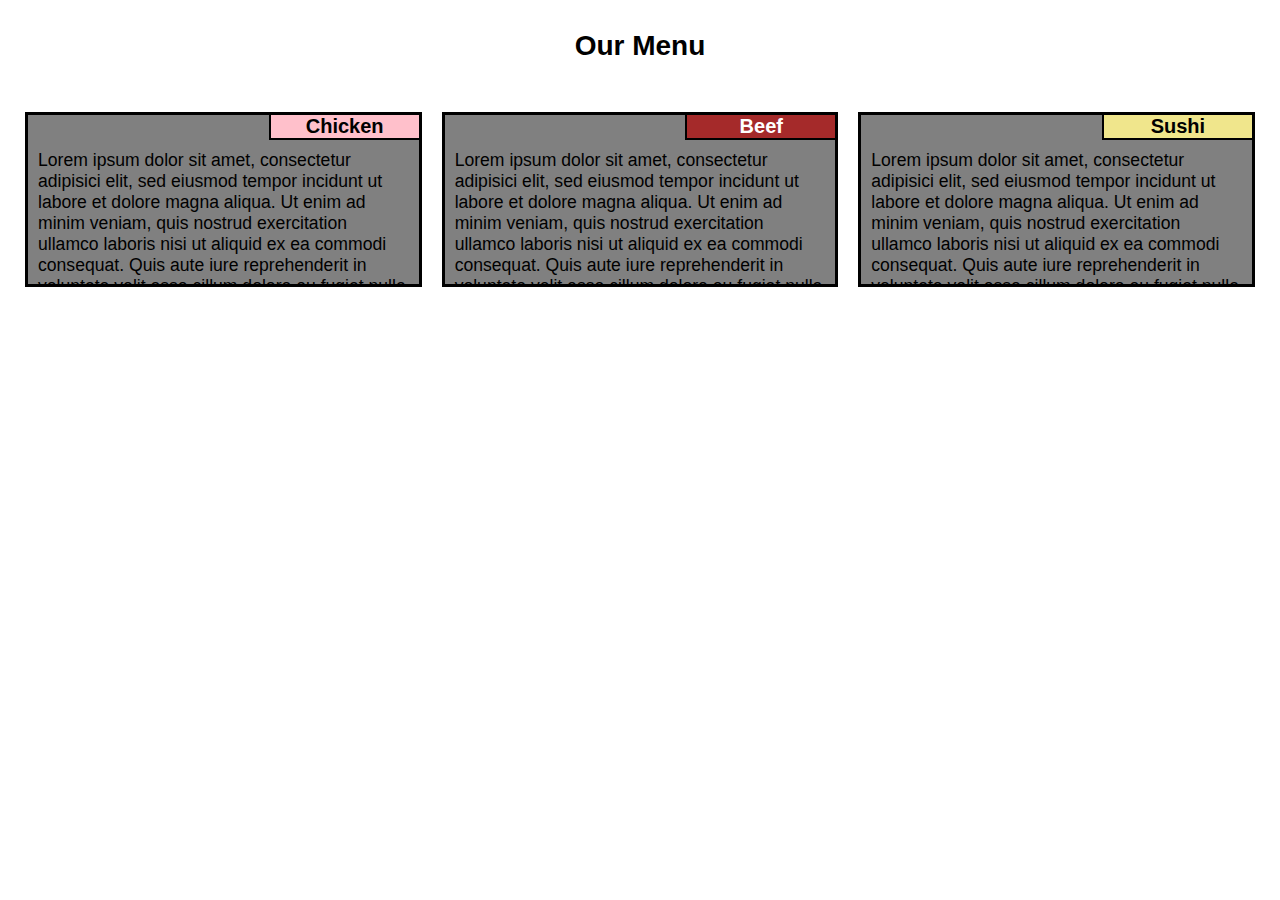
<file: mod2_solution/index.html>
<!DOCTYPE html>
<html>
	<head>
		<meta charset="utf-8">
		<meta name="viewport" content="width=device-width, initial-scale=1">
		<title>Assignement solution for Module 2</title>
		<link rel="stylesheet" href="css/style.css">
	</head>
	<body>
		<h1>Our Menu</h1>
		<div class="row">
			<section class="col-lg-4 col-md-6 chicken">
			  	<div class="menu chicken ">
			  		<h2 id="menu1">Chicken</h2>
			  		<p>Lorem ipsum dolor sit amet, consectetur adipisici elit, sed eiusmod tempor incidunt ut labore et dolore magna aliqua. Ut enim ad minim veniam, quis nostrud exercitation ullamco laboris nisi ut aliquid ex ea commodi consequat. Quis aute iure reprehenderit in voluptate velit esse cillum dolore eu fugiat nulla pariatur. Excepteur sint obcaecat cupiditat non proident, sunt in culpa qui officia deserunt mollit anim id est laborum.</p>
			  	</div>
		  	</section>
		  	<section class="col-lg-4 col-md-6 beef">
			  	<div class="menu beef">
			  		<h2 id="menu2">Beef</h2>
			  		<p>Lorem ipsum dolor sit amet, consectetur adipisici elit, sed eiusmod tempor incidunt ut labore et dolore magna aliqua. Ut enim ad minim veniam, quis nostrud exercitation ullamco laboris nisi ut aliquid ex ea commodi consequat. Quis aute iure reprehenderit in voluptate velit esse cillum dolore eu fugiat nulla pariatur. Excepteur sint obcaecat cupiditat non proident, sunt in culpa qui officia deserunt mollit anim id est laborum</p>
			  	</div>
		  	</section>
		  	<section class="col-lg-4 col-md-12 sushi">
			  	<div class="menu sushi">
			  		<h2 id="menu3">Sushi</h2>
			  		<p>Lorem ipsum dolor sit amet, consectetur adipisici elit, sed eiusmod tempor incidunt ut labore et dolore magna aliqua. Ut enim ad minim veniam, quis nostrud exercitation ullamco laboris nisi ut aliquid ex ea commodi consequat. Quis aute iure reprehenderit in voluptate velit esse cillum dolore eu fugiat nulla pariatur. Excepteur sint obcaecat cupiditat non proident, sunt in culpa qui officia deserunt mollit anim id est laborum</p>
			  	</div>
		  	</section>
		</div>
	</body>
</html>
</file>
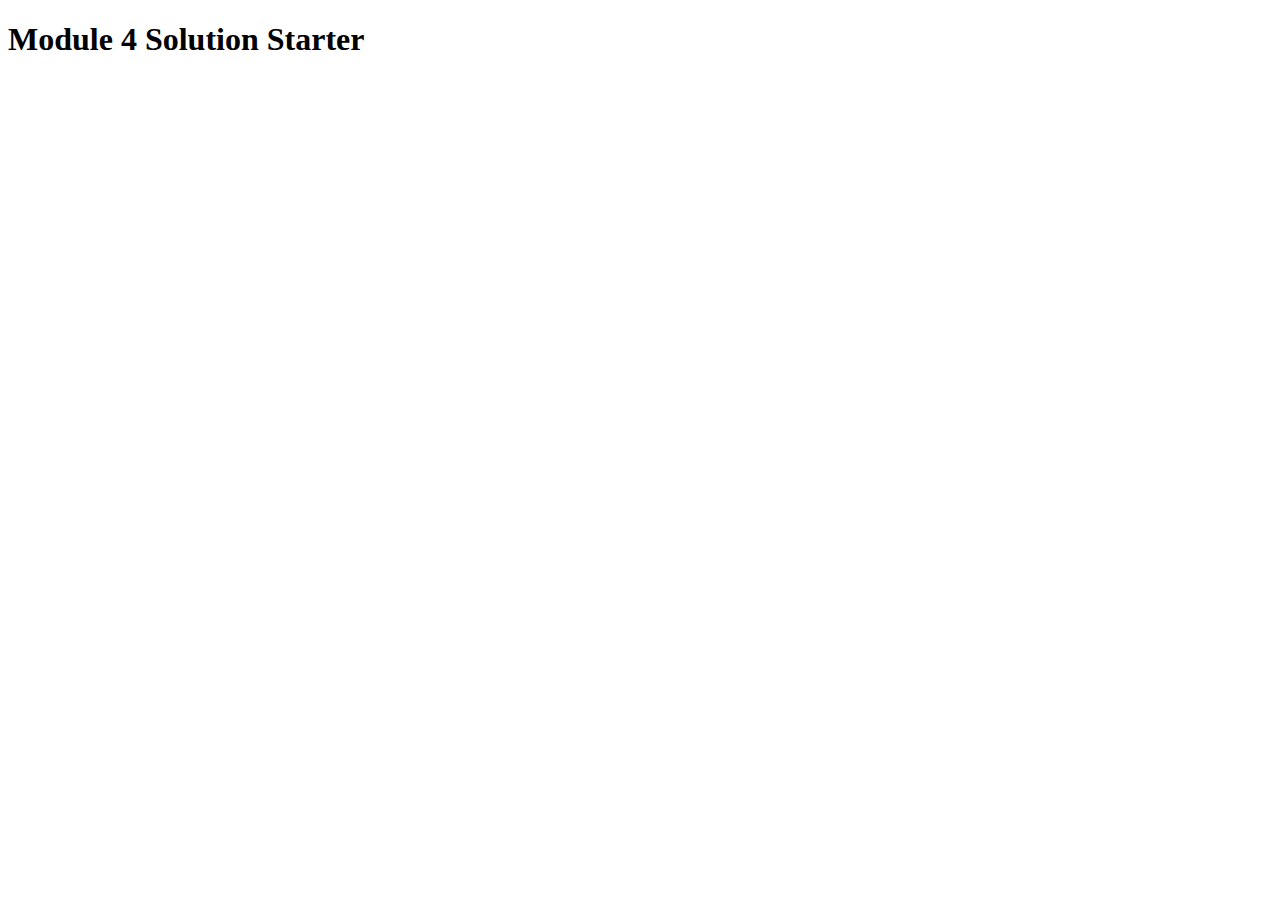
<file: mod4_solution/index.html>
<!DOCTYPE html>
<html>
<head>
  <meta charset="utf-8">
  <title>Module 4 Solution Starter</title>
  <script>
    var names = []; // DO NOT REMOVE
  </script>
  <script src="SpeakHello.js"></script>
  <script src="SpeakGoodBye.js"></script>
  <script src="script.js"></script>
</head>
<body>
  <h1>Module 4 Solution Starter</h1>
</body>
</html>
</file>
<file: mod2_solution/css/style.css>
/* Base Styles */
* {  
  margin: 0;
  padding: 0;
  font-family: Comic Sans ,MS Comic Sans, cursive, Helvetica,Arial,sans-serif;
  font-size: 1em;
  box-sizing: border-box;
}

h1 {
  margin: 30px 0 20px 0;
  text-align: center;
  font-size: 175%;
}

h2 {
  margin-right: 0;
  margin-left: auto;
  width: 150px;
  border: black solid;
  border-width: 0 0 2px 2px;
  text-align: center;
  font-size: 125%;
}

p {
  padding: 10px;
  font-size: 1.1em;
}

div {
  margin-bottom: 20px;
}

div.row {
  padding: 0 20px 0 40px;
}

div.menu {
  border: black solid 3px;
  background-color: grey;
  margin-right: 20px;
  height: 175px;
  overflow: hidden;
}

div.chicken h2 {
  background-color: pink;
}

div.beef h2 {
  background-color: brown;
  color:  white;
}
div.sushi h2 {
  background-color: khaki;
}


/* Simple Responsive Framework. */
.row {
  width: 100%;
}

/********** Large devices only **********/
@media (min-width: 992px) {
  .col-lg-1, .col-lg-2, .col-lg-3, .col-lg-4, .col-lg-5, .col-lg-6, .col-lg-7, .col-lg-8, .col-lg-9, .col-lg-10, .col-lg-11, .col-lg-12 {
    float: left;
  }
  .col-lg-1 {
    width: 8.33%;
  }
  .col-lg-2 {
    width: 16.66%;
  }
  .col-lg-3 {
    width: 25%;
  }
  .col-lg-4 {
    width: 33.33%;
  }
  .col-lg-5 {
    width: 41.66%;
  }
  .col-lg-6 {
    width: 50%;
  }
  .col-lg-7 {
    width: 58.33%;
  }
  .col-lg-8 {
    width: 66.66%;
  }
  .col-lg-9 {
    width: 74.99%;
  }
  .col-lg-10 {
    width: 83.33%;
  }
  .col-lg-11 {
    width: 91.66%;
  }
  .col-lg-12 {
    width: 100%;
  }
  div.row {
    margin-top: 50px;
    padding: 0 5px 0 25px;
  }
}

/********** Medium devices only **********/
@media (min-width: 768px) and (max-width: 991px) {
  .col-md-1, .col-md-2, .col-md-3, .col-md-4, .col-md-5, .col-md-6, .col-md-7, .col-md-8, .col-md-9, .col-md-10, .col-md-11, .col-md-12 {
    float: left;
  }
  .col-md-1 {
    width: 8.33%;
  }
  .col-md-2 {
    width: 16.66%;
  }
  .col-md-3 {
    width: 25%;
  }
  .col-md-4 {
    width: 33.33%;
  }
  .col-md-5 {
    width: 41.66%;
  }
  .col-md-6 {
    width: 50%;
  }
  .col-md-7 {
    width: 58.33%;
  }
  .col-md-8 {
    width: 66.66%;
  }
  .col-md-9 {
    width: 74.99%;
  }
  .col-md-10 {
    width: 83.33%;
  }
  .col-md-11 {
    width: 91.66%;
  }
  .col-md-12 {
    width: 100%;
  }
  div.row {
    margin-top: 30px;
    padding: 0 5px 0 25px;
  }
}
</file>
